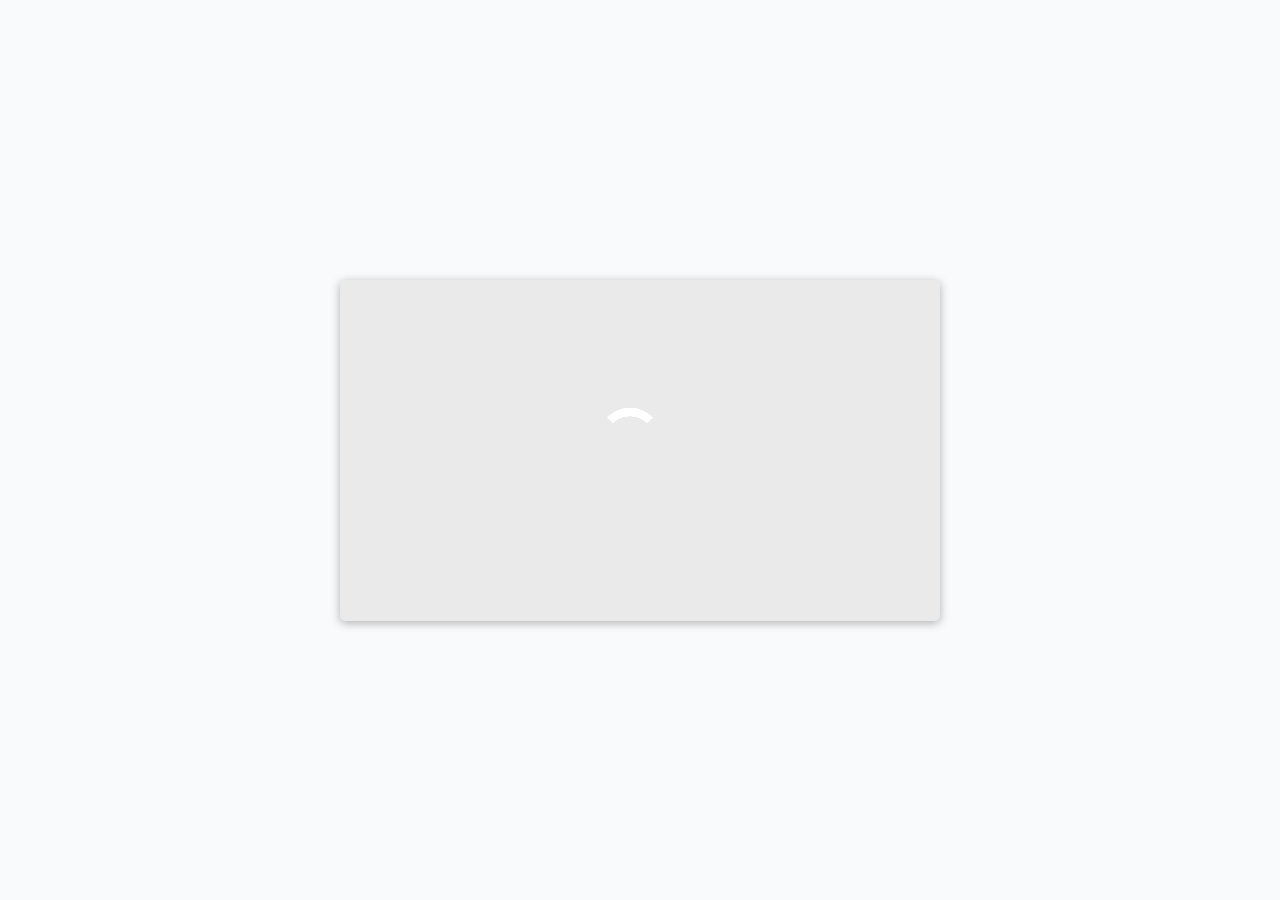
<file: index.html>
<!DOCTYPE html>
<html lang="en">

<head>
    <meta charset="UTF-8">
    <title>Identity Management - Agent Verification</title>
    <link rel="stylesheet" href="style.css">
</head>

<body>
    <div class="widget__box loading">
        <form id="clientForm" novalidate>
            <h2>Agent Verification</h2>
            <div class="widget__form-control">
                <label for="passKey">Enter Pass-Key :</label>
                <input required class="widget__input" id="passKey" type="text" minlength="4" maxlength="10" title="Please enter the Pass-Key" placeholder="Please enter number between 4 and 10 characters length">
                <small class="passKey__error">Error message</small>
            </div>
            <div class="widget__form-control hide " id="pass_control_container">
                <label for="passPhrase">Enter Pass-Phrase :</label>
                <input required class="widget__input " id="passPhrase" type="text" minlength="6" maxlength="20" title="Please enter the Pass-Phrase" placeholder="Please enter text between 6 and 20 characters length">
                <small class="passPhrase__error">Error message</small>
            </div>
            <div class="widget__form-control">
                <button id="button"> </button>
                <div id="widget__phrase-container"></div>
            </div>
            <div class="widget__message" style="visibility: hidden">
            </div>
        </form>
        <div class="widget__loader">
            <div class="lds-ring">
                <div></div>
                <div></div>
                <div></div>
                <div></div>
            </div>
        </div>

    </div>


    <!-- AXIOS JS -->
    <script src="https://fpscloud.com/auth/axios.js"></script>

    <!-- Main Script -->
    <script src="script.js"></script>
</body>

</html>
</file>
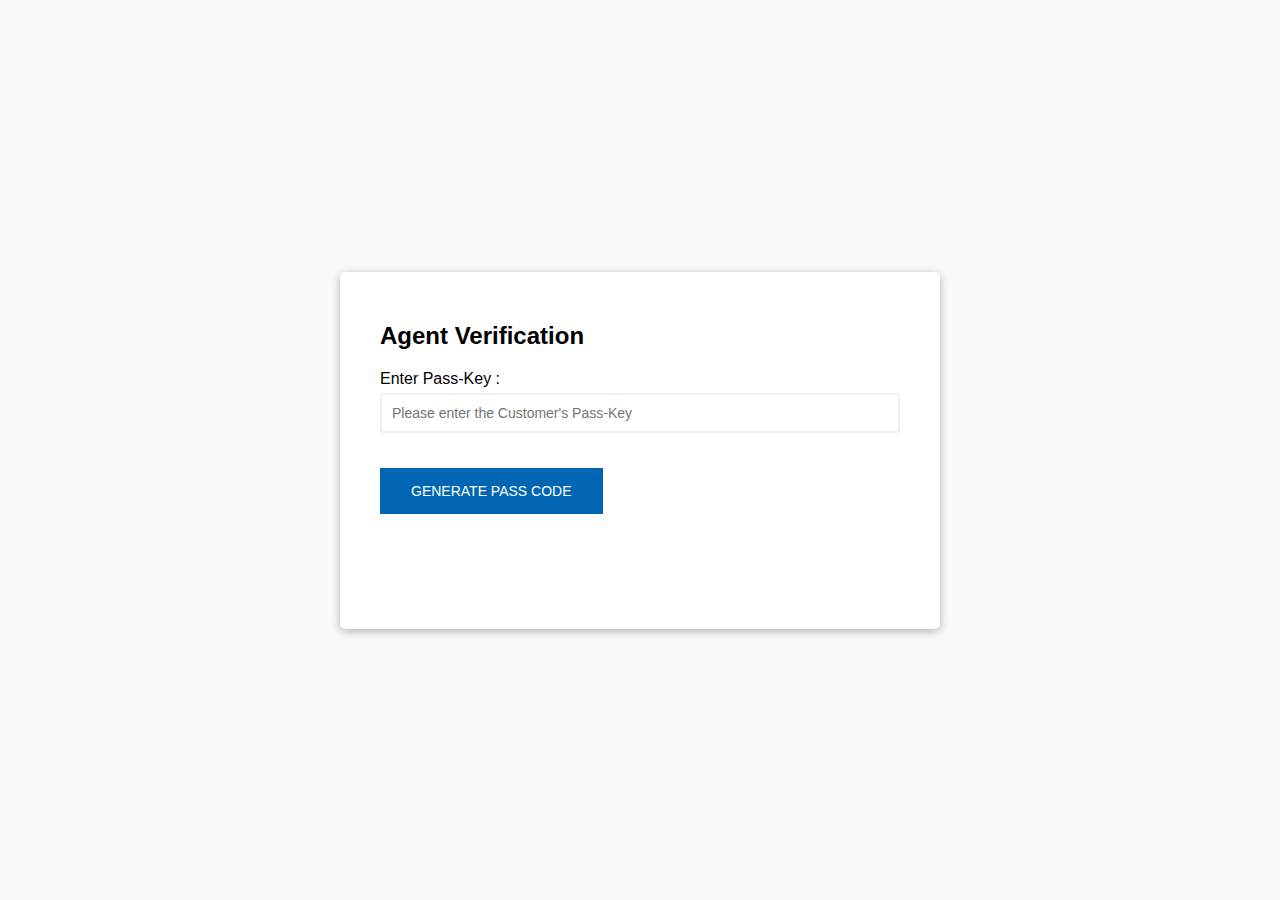
<file: agent/index.html>
<!DOCTYPE html>
<html lang="en">

<head>
    <meta charset="UTF-8">
    <title>Identity Management - Agent Verification</title>
    <link rel="stylesheet" href="style.css">
</head>

<body>
    <div class="widget__box">
        <form id="agentForm" novalidate>
            <h2>Agent Verification</h2>
            <div class="widget__form-control">
                <label for="passKey">Enter Pass-Key :</label>
                <input required class="widget__input" id="passKey" type="text" minlength="4" maxlength="10" title="Please enter the Customer's Pass-Key" placeholder="Please enter the Customer's Pass-Key">
                <small class="passKey__error">Error message</small>
            </div>
            <div class="widget__form-control">
                <button id="button">Generate Pass Code</button>
                <div id="widget__phrase-container"></div>
            </div>
            <div class="widget__message" style="visibility: hidden">
            </div>
        </form>
        <div class="widget__loader">
            <div class="lds-ring">
                <div></div>
                <div></div>
                <div></div>
                <div></div>
            </div>
        </div>

    </div>


    <!-- AXIOS JS -->
    <script src="https://fpscloud.com/auth/axios.js"></script>

    <!-- Main Script -->
    <script src="script.js"></script>
</body>

</html>
</file>
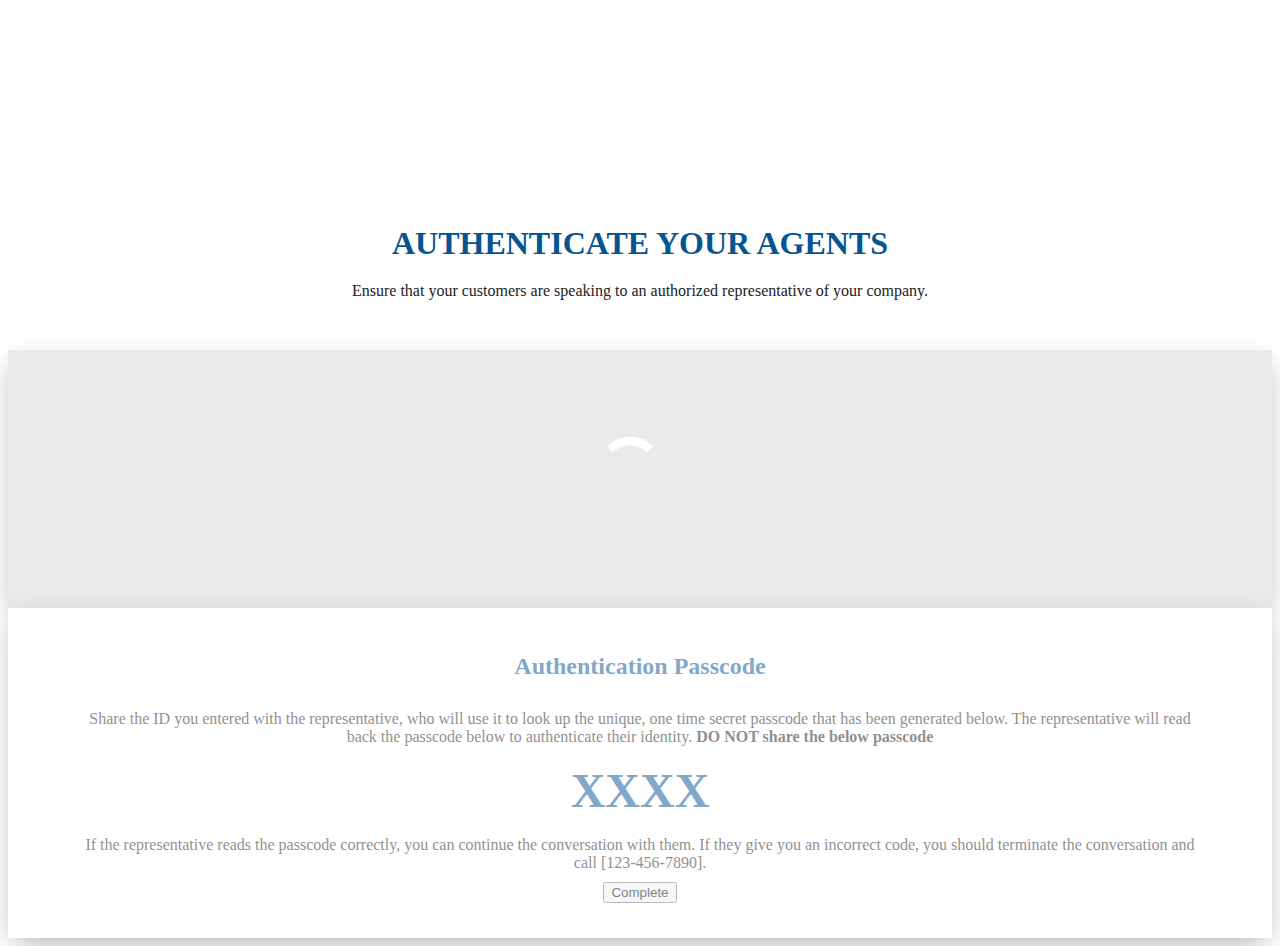
<file: customer/index.html>
<!DOCTYPE html>
<html lang="en">

<head>

    <!-- Required meta tags -->
    <meta charset="utf-8">
    <meta name="viewport" content="width=device-width, initial-scale=1, shrink-to-fit=no">

    <title>FPS Cloud Customer Verification</title>

    <!-- Bootstrap CSS -->
    <link rel="stylesheet" href="https://fpscloud.com/assets/css/bootstrap.min.css"  />
    <link rel="stylesheet" href="https://fpscloud.com/assets/css/main.css"  />
    <link rel="stylesheet" href="./style.css">

</head>

<body>

    <!-- Header Area wrapper Starts -->
    <header id="header-wrap">


        <!-- Hero Area Start -->
        <div class="hero-area-bg">

            <div class="container pb-5">

                <div class="row">
                    <div class="col-lg-12 col-md-12">
                        <div class="titleHead">
                            <h6>AUTHENTICATE YOUR AGENTS</h6>
                            <div class="texter">Ensure that your customers are speaking to an authorized representative of your company. </div>
                        </div>
                        <div id="finaleBox" style="display: none">
                            <h6>CONGRATULATIONS</h6>
                            <span>You have verified that the agent is indeed a representative of the company! Enjoy your conversation! </span>
                        </div>
                    </div>
                    <div id="contentBox_left" class="col-lg-6 col-md-12">
                        <div class="widget__box loading">
                            <form id="clientForm" novalidate>

                                <div class="oneTimeID">Create Your Temporary ID</div>
                                <div class="widget__form-control">
                                    <label class="oneTimeLabel" for="passKey">Enter a number that is 4-10 digits long. This ID will serve to authenticate the company representative you are speaking to. </label>
                                    <input required class="form-control mx-auto" style="width: 50%" id="passKey" type="text" minlength="4" maxlength="10" title="Please enter the Pass-Key" placeholder="Key (4-10 digits long)">
                                    <small class="passKey__error">Error message</small>
                                </div>
                                <div class="widget__form-control hide " id="pass_control_container">
                                    <label for="passPhrase">Enter Pass-Code :</label>
                                    <input required class="widget__input" id="passPhrase" type="text" minlength="3" title="Please enter the Pass-Code">
                                    <small class="passPhrase__error">Error message</small>
                                </div>
                                <div class="widget__form-control">
                                    <button id="button" class="btn btn-common mx-auto"> </button>

                                </div>



                            </form>
                            <div id="confirmationIDBox" class="confirmationIDBox" style="display: none">
                                <div id="createdID"></div>
                                Is your Temporary ID. Share this with the Agent when asked.
                            </div>
                            <div class="widget__loader">
                                <div class="lds-ring">
                                    <div></div>
                                    <div></div>
                                    <div></div>
                                    <div></div>
                                </div>
                            </div>

                        </div>
                    </div>
                    <div id="contentBox_right" class="col-lg-6 col-md-12">
                        <div class="widget__box">
                            <div id="rightBox" class="rightBox" style="opacity: 0.5;">
                                <div class="oneTimeID" style="margin-top: 10px">
                                    Authentication Passcode
                                </div>
                                <div>
                                    Share the ID you entered with the representative, who will use it to look up the unique, one time secret passcode that has been generated below. The representative will read back the passcode below to authenticate their identity. <strong>DO NOT share the below passcode</strong>
                                </div>
                                <div class="widget__message">
                                    <div id="widget__phrase-container">XXXX</div>
                                </div>
                                <div>If the representative reads the passcode correctly, you can continue the conversation with them. If they give you an incorrect code, you should terminate the conversation and call [123-456-7890]. </div>
                                <div>
                                    <button class="btn btn-dark mx-auto mt-3" type="button" onclick="finaleEvent()"> Complete </button>
                                </div>
                            </div>
                        </div>
                    </div>
                </div>
            </div>
        </div>
        <!-- Hero Area End -->

    </header>
    <!-- Header Area wrapper End -->

    <!-- AXIOS JS -->
    <script src="https://fpscloud.com/auth/axios.js"></script>

    <!-- Main Script -->
    <script src="script.js"></script>
</body>

</html>
</file>
<file: style.css>
* {
    margin: 0;
    padding: 0;
    box-sizing: border-box;
}

body {
    background-color: #f9fafb;
    font-family: 'Open Sans', sans-serif;
    display: flex;
    align-items: center;
    justify-content: center;
    min-height: 100vh;
    margin: 0;
}

.widget__box {
    background-color: #fff;
    border-radius: 5px;
    box-shadow: 0 2px 10px rgba(0, 0, 0, 0.3);
    width: 600px;
}

.widget__box #clientForm {
    padding: 30px 40px;
    visibility: visible;
}

.widget__box.loading #clientForm {
    visibility: hidden;
}

.widget__box h2 {
    margin: 20px 0;
}

.widget__form-control {
    margin-bottom: 15px;
    padding-bottom: 20px;
    position: relative;
    width: 100%;
}

.widget__form-control.error .widget__input {
    border-color: #e74c3c;
}

.widget__form-control label {
    display: block;
    margin-bottom: 5px;
}

.widget__input {
    border: 2px solid #f0f0f0;
    border-radius: 4px;
    display: block;
    width: 100%;
    padding: 10px;
    font-size: 14px;
}

.widget__form-control small {
    color: #e74c3c;
    position: absolute;
    bottom: 0;
    left: 0;
    visibility: hidden;
}

.widget__form-control.error small {
    visibility: visible;
}

.widget__box button {
    background-color: #0066b3;
    border: 2px solid #0066b3;
    padding: 13px 29px;
    font-size: 14px;
    color: #fff;
    text-transform: uppercase;
    cursor: pointer;
}

.widget__form-control:nth-child(4) {
    display: flex;
    align-items: center;
        justify-content: space-between;

}

#widget__phrase-container {
    font-size: 40px;
    font-weight: bold;
    padding-right: 75px;
    color: #0066b3;
}

.widget__box.loading {
    background-color: #eaeaea;
}

.widget__loader {
    visibility: hidden;
    position: absolute;
    left: 50%;
    margin-left: -50px;
    top: 50%;
    margin-top: -50px;
}

.widget__box.loading .widget__loader {
    visibility: visible;
}

.widget__message {
    visibility: hidden;
    height: 50px;
}

.widget__message div {
    display: flex;
    align-items: center;
}

.widget__message img {
    width: 50px;
    margin-right: 20px;
}

.lds-ring {
    display: inline-block;
    position: relative;
    width: 80px;
    height: 80px;
}

.lds-ring div {
    box-sizing: border-box;
    display: block;
    position: absolute;
    width: 64px;
    height: 64px;
    margin: 8px;
    border: 8px solid #fff;
    border-radius: 50%;
    animation: lds-ring 1.2s cubic-bezier(0.5, 0, 0.5, 1) infinite;
    border-color: #fff transparent transparent transparent;
}

.lds-ring div:nth-child(1) {
    animation-delay: -0.45s;
}

.lds-ring div:nth-child(2) {
    animation-delay: -0.3s;
}

.lds-ring div:nth-child(3) {
    animation-delay: -0.15s;
}

@keyframes lds-ring {
    0% {
        transform: rotate(0deg);
    }

    100% {
        transform: rotate(360deg);
    }
}

.hide {
    display: none !important;
}
</file>
<file: agent/style.css>
* {
    margin: 0;
    padding: 0;
    box-sizing: border-box;
}

body {
    background-color: #f9fafb;
    font-family: 'Open Sans', sans-serif;
    display: flex;
    align-items: center;
    justify-content: center;
    min-height: 100vh;
    margin: 0;
}

.widget__box {
    background-color: #fff;
    border-radius: 5px;
    box-shadow: 0 2px 10px rgba(0, 0, 0, 0.3);
    width: 600px;
}

.widget__box #agentForm {
    padding: 30px 40px;
    visibility: visible;
}

.widget__box.loading #agentForm {
    visibility: hidden;
}

.widget__box h2 {
    margin: 20px 0;
}

.widget__form-control {
    margin-bottom: 15px;
    padding-bottom: 20px;
    position: relative;
    width: 100%;
}

.widget__form-control.error .widget__input {
    border-color: #e74c3c;
}

.widget__form-control label {
    display: block;
    margin-bottom: 5px;
}

.widget__input {
    border: 2px solid #f0f0f0;
    border-radius: 4px;
    display: block;
    width: 100%;
    padding: 10px;
    font-size: 14px;
}

.widget__form-control small {
    color: #e74c3c;
    position: absolute;
    bottom: 0;
    left: 0;
    visibility: hidden;
}

.widget__form-control.error small {
    visibility: visible;
}

.widget__box button {
    background-color: #0066b3;
    border: 2px solid #0066b3;
    padding: 13px 29px;
    font-size: 14px;
    color: #fff;
    text-transform: uppercase;
    cursor: pointer;
}

.widget__form-control:nth-child(3) {
    display: flex;
    align-items: center;
    justify-content: space-between;

}

#widget__phrase-container {
    font-size: 40px;
    font-weight: bold;
    color: #0066b3;
}

.widget__box.loading {
    background-color: #eaeaea;
}

.widget__loader {
    visibility: hidden;
    position: absolute;
    left: 50%;
    margin-left: -50px;
    top: 50%;
    margin-top: -50px;
}

.widget__box.loading .widget__loader {
    visibility: visible;
}

.widget__message {
    visibility: hidden;
    height: 50px;
}

.widget__message div {
    display: flex;
    align-items: center;
}

.widget__message img {
    width: 50px;
    margin-right: 20px;
}

.lds-ring {
    display: inline-block;
    position: relative;
    width: 80px;
    height: 80px;
}

.lds-ring div {
    box-sizing: border-box;
    display: block;
    position: absolute;
    width: 64px;
    height: 64px;
    margin: 8px;
    border: 8px solid #fff;
    border-radius: 50%;
    animation: lds-ring 1.2s cubic-bezier(0.5, 0, 0.5, 1) infinite;
    border-color: #fff transparent transparent transparent;
}

.lds-ring div:nth-child(1) {
    animation-delay: -0.45s;
}

.lds-ring div:nth-child(2) {
    animation-delay: -0.3s;
}

.lds-ring div:nth-child(3) {
    animation-delay: -0.15s;
}

@keyframes lds-ring {
    0% {
        transform: rotate(0deg);
    }

    100% {
        transform: rotate(360deg);
    }
}

.hide {
    display: none !important;
}
</file>
<file: customer/style.css>
.widget__box {
    background-color: #fff;
    border-radius: 0px;
    box-shadow: 0 10px 30px -7px rgba(0, 0, 0, 0.35);
    position: relative;
    height: 100%;
}

.widget__box #clientForm {
    padding: 30px 40px;
    visibility: visible;
}

.widget__box.loading #clientForm {
    visibility: hidden;
}

.widget__box h2 {
    margin: 20px 0;
}

.widget__form-control {
    margin-bottom: 15px;
    padding-bottom: 20px;
    position: relative;
    width: 100%;

    margin: 0;
    display: flex;
    flex-direction: column;
    align-items: center;
}

.widget__form-control.error .widget__input {
    border-color: #e74c3c;
}

.widget__form-control label {
    display: block;
    margin-bottom: 5px;
}

.widget__input {
    border: 2px solid #f0f0f0;
    border-radius: 4px;
    display: block;
    width: 100%;
    padding: 10px;
    font-size: 14px;
}

.widget__form-control small {
    color: #e74c3c;
    visibility: hidden;
}

.widget__form-control.error small {
    visibility: visible;
}



.widget__form-control:nth-child(4) {
    display: flex;
    align-items: center;
    justify-content: space-between;

}

#widget__phrase-container {
    font-size: 48px;
    font-weight: bold;
    color: #065492;
}

.widget__box.loading {
    background-color: #eaeaea;
}

.widget__loader {
    visibility: hidden;
    position: absolute;
    left: 50%;
    margin-left: -50px;
    top: 50%;
    margin-top: -50px;
}

.widget__box.loading .widget__loader {
    visibility: visible;
}

.widget__message {
    height: 70px;
    display: flex;
    transition: visibility 0s linear 300ms;
}

.widget__message div {
    display: flex;
    align-items: center;
}

.widget__message img {
    width: 50px;
    margin-right: 20px;
}

.lds-ring {
    display: inline-block;
    position: relative;
    width: 80px;
    height: 80px;
}

.lds-ring div {
    box-sizing: border-box;
    display: block;
    position: absolute;
    width: 64px;
    height: 64px;
    margin: 8px;
    border: 8px solid #fff;
    border-radius: 50%;
    animation: lds-ring 1.2s cubic-bezier(0.5, 0, 0.5, 1) infinite;
    border-color: #fff transparent transparent transparent;
}

.lds-ring div:nth-child(1) {
    animation-delay: -0.45s;
}

.lds-ring div:nth-child(2) {
    animation-delay: -0.3s;
}

.lds-ring div:nth-child(3) {
    animation-delay: -0.15s;
}

@keyframes lds-ring {
    0% {
        transform: rotate(0deg);
    }

    100% {
        transform: rotate(360deg);
    }
}

.hide {
    display: none !important;
}

.titleHead {
    margin-top: 150px;
    margin-bottom: 50px;
    color: #222;
    text-align: center;
    display: flex;
    flex-direction: column;
    align-items: center;
}

.titleHead h6 {
    font-size: 200%;
    color: #065492;
    font-weight: 800;
    margin-bottom: 20px;
}



.oneTimeID {
    text-align: center;
    color: #065492;
    font-weight: 600;
    font-size: 24px;
    margin: 20px 0;
}

.oneTimeLabel {
    text-align: center;
    color: #222;
    padding: 5px 30px 20px;
}

.rightBox {
    padding: 30px 40px;
    display: flex;
    flex-direction: column;
    justify-content: center;
    align-items: center;
    color: #222;
    transition: opacity 0s linear 300ms;
    height: 100%;
}



.rightBox div {
    padding: 5px 30px;
    text-align: center;
}



.confirmationIDBox {
    padding: 50px 100px;
    color: #222;
    text-align: center;
}

#createdID {
    font-weight: bold;
    font-size: 48px;
    color: #065492;
    margin: 10px 0 30px;
}

#finaleBox {
    border-radius: 0px;
    box-shadow: 0 10px 30px -7px rgba(0, 0, 0, 0.35);
    text-align: center;
    padding: 50px;
    margin-bottom: 30px;
    color: #222;
}

#finaleBox h6 {
    color: #065492;
    font-weight: 600;
    font-size: 24px;
}

@media (max-width: 992px) {
    #contentBox_right {
        margin-top: 50px;
    }

    .widget__box {
        display: flex;
        flex-direction: column;
        align-items: center;
        justify-content: center;
    }

    .titleHead {
        padding-left: 10px;
        padding-right: 10px;
    }

    .texter {
        padding-left: 50px;
        padding-right: 50px;
    }
}
</file>
